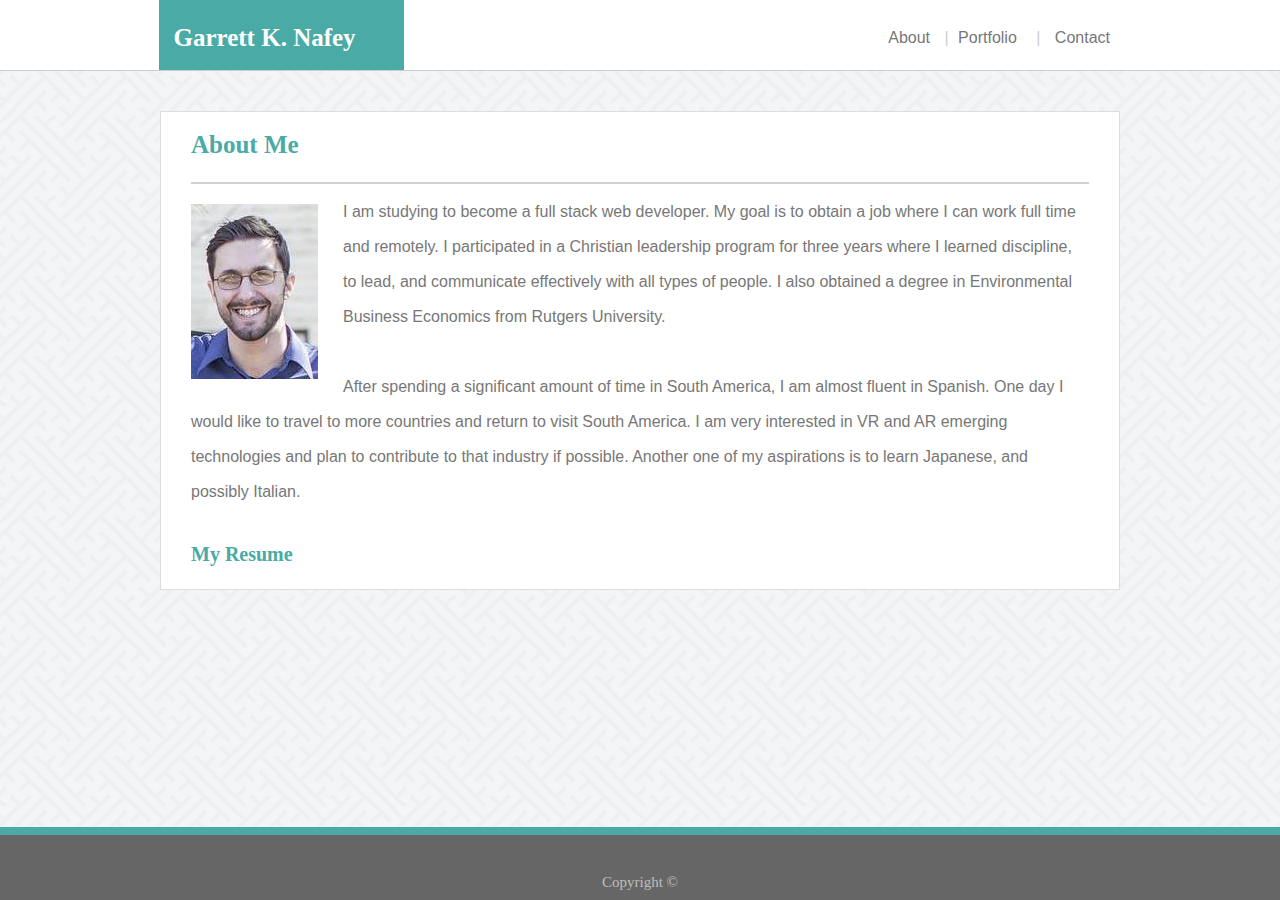
<file: index.html>
<!DOCTYPE html>
<html lang="en-us">
    <head>
        <meta charset="UTF-8">
        <title>About Me</title>
        <link rel="stylesheet" type="text/css" href="./assets/css/reset.css"> 
        <link rel="stylesheet" type="text/css" href="./assets/css/style.css">
    </head>

    <body>

        <header class="header">
                    
                <h2 id="myname"><br>Garrett K. Nafey</h2>  

                <p class="rightheader">

                    <a id="about" href="#">About</a>  |

                    <a id="portfolio" href="portfolio.html">Portfolio  </a>

                    | <a id="contact" href="contact.html">Contact</a>
        
                </p>
    
        </header> 

        <div class="container">

            <h3 id="aboutme">About Me</h3>
          
            <p id="myinfo">

                <img id="photome" src="./assets/images/myphoto.png" alt="./assets/images/placeholderimage.jpg">
                
                I am studying to become a full stack web developer. My goal is to obtain a job
               
                where I can work full time and remotely.  I participated in a Christian 
               
                leadership program for three years where I learned discipline, to lead, and 
               
                communicate effectively with all types of people. I also obtained a degree in 
               
                Environmental Business Economics from Rutgers University.  <br><br>
                
                After spending a significant amount of time in South America, I am almost fluent in Spanish.
               
                One day I would like to travel to more countries and return to visit South America. 
                
                I am very interested in VR and AR emerging technologies and plan to contribute to that

                industry if possible. Another one of my aspirations is to learn Japanese, and possibly 
                
                Italian.  
            </p>

            <p id="myres"><a id="myres" href="assets/Resume.pdf" targt="_blank" a>My Resume</a></p>

        </div>

        <div id="stickyfooterbase">
            Apples
        </div>

        <footer class="footer">
        
            Copyright ©
            
        </footer>

    </body>

</html>
</file>
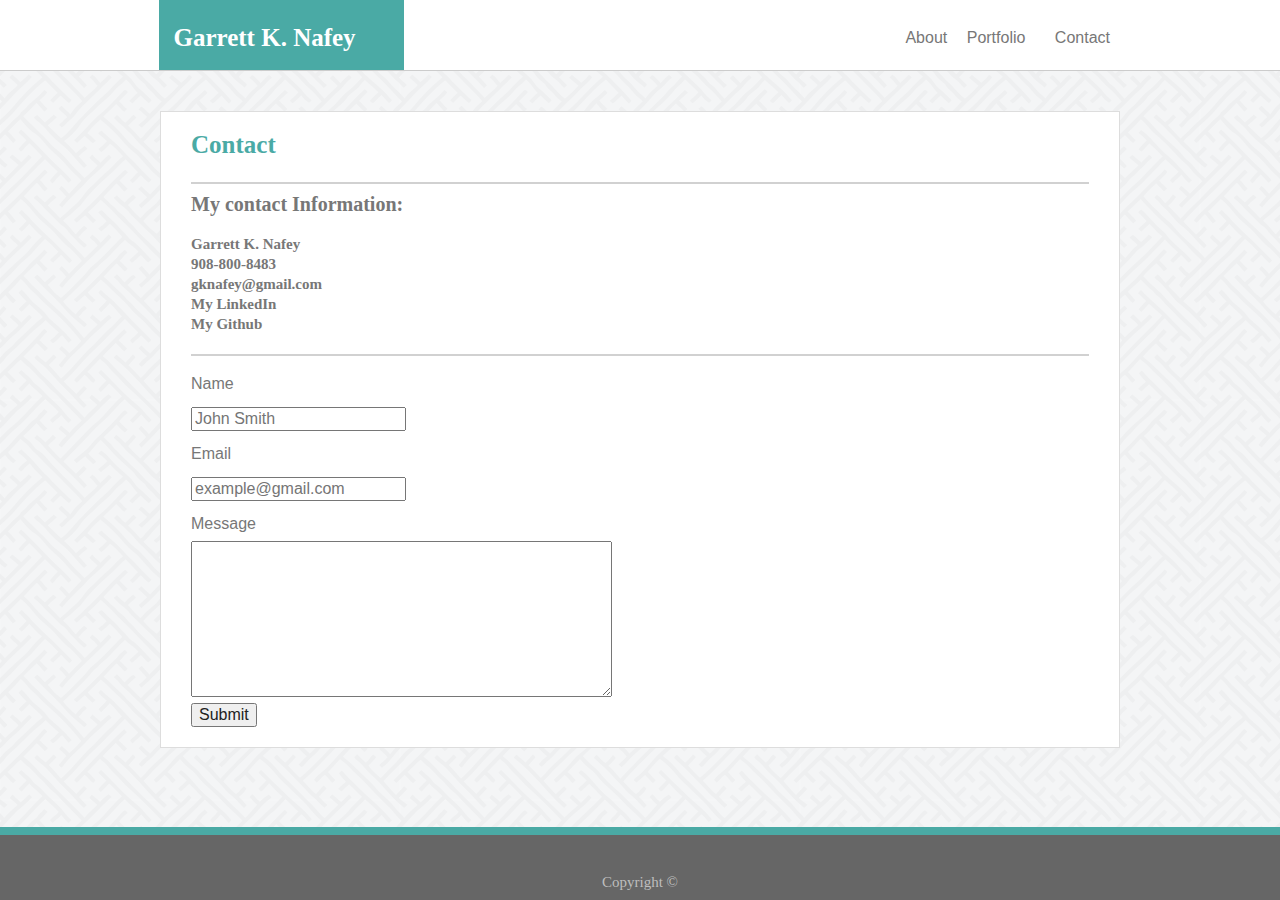
<file: contact.html>
<!DOCTYPE html>
<html lang="en-us">
    <head>
        <meta charset="UTF-8">
        <title>Contact</title>
        <link rel="stylesheet" type="text/css" href="./assets/css/reset.css"> 
        <link rel="stylesheet" type="text/css" href="./assets/css/style.css">
    </head>

    <body>

        <header class="header">

            <h2 id="myname"><br>Garrett K. Nafey</h2>

            <p class="rightheader">

                    <a id="about" href="index.html">About</a>

                    <a id="portfolio" href="portfolio.html">Portfolio</a>

                    <a id="contact" href="#">Contact</a>
        
            </p>
            
        </header> 

        <div class="container">

            <h2 id="aboutme">Contact</h2>

            <div> 
                <h2 id="contactinfotitle">My contact Information:</h2>
                <ul id="contactinfo">
                    <li><bold>Garrett K. Nafey</bold></li>
                    <li>908-800-8483</li>
                    <li>gknafey@gmail.com</li>
                    <li><a target="_blank" href="www.linkedin.com/in/garrett-nafey-3221a1151">My LinkedIn</a></li>
                    <li><a target="_blank" href="https://github.com/gknafey">My Github</a></li>
                    
                </ul>
            </div>

            <form id="myinfo" action="#">
               
                Name<br>

                <input type="text" name="name" placeholder="John Smith"><br>

                Email<br>

                <input type="text" name="email" placeholder="example@gmail.com"><br>

                Message<br>

                <textarea name="message" rows="10" cols="50">

                </textarea>
                
                <br>
                
                <input type="submit" value="Submit">
 
            </form>

        </div>

        <div id="stickyfooterbase">
            Apples
        </div>

        <footer class="footer">
        
            Copyright ©
        
        </footer>

    </body>

</html>
</file>
<file: assets/css/style.css>
html, body {
    height: 100%;
}

body {
    background: url(../images/interlaced.png);
    display: flex;
    flex-direction: column;
}

a:link {
    text-decoration:none;
    color:#777777;
}

a:visited {
    text-decoration:none;
    color:#777777;
}

.container {
    width: 898px;
    background:#ffffff;
    margin: 0 auto;
    position: relative;
    top: 40px;
    padding: 0 30px 0px 30px;
    border: 1px solid #dddddd;
}

.header {
    background-color: #ffffff;
    width:100%;
    height: 70px;
    margin: 0 auto;
    border-bottom: 1px solid #cccccc;
}

.rightheader {
    width: 960px;
    margin: 0 auto;
    text-align: right;
    position: relative;
    top:-40px;
    font-family: 'Arial', 'Helvetica Neue', Helvetica, sans-serif;
    color: #cccccc;
}

#portfolio {
    position: relative;
    left: -5px;
    padding: 10px;
}

#about {
    position: relative;
    left: -10px;
}

#contact {
    position: relative;
    padding: 10px;
}

#myname {
    color: white;
    font-size: 25px;
    font-family: 'Georgia', Times, Times New Roman, serif;
    font-weight: bold;
    background: #4aaaa5;
    position: relative;
    width:960px;
    height:70px;
    padding: 0 0 0 15px;
    margin: 0 auto;
    max-width: 230px;
    left: -359px;
}

#aboutme {
    color:#4aaaa5;
    font-weight: bold;
    font-family: 'Georgia', Times, Times New Roman, serif;
    font-size: 25px;
    padding: 20px 0 25px 0;
    border-bottom: 2px solid rgb(209, 209, 209);
}

#myinfo {
    line-height: 35px;
    padding: 10px 0 15px 0px;
    font-family: 'Arial', 'Helvetica Neue', Helvetica, sans-serif;
    color:#777777;
}

#stickyfooterbase {
    text-align:center;
    color:transparent;
    flex: 1 0 auto;

}

.footer {
    text-align: center;
    background: #666666;
    flex-shrink: 0;
    border-top: 8px solid #4aaaa5;
    color: rgb(190, 190, 190);
    padding:40px 0 10px 0;
    font-size: 15px;
}

img {
    width: 300px;
    height: 200px;
    padding: 25px 30px 20px 0
}

#photome {
    position: relative;
    padding: 10px 0 0 0; 
    float: left;
    border-right: 25px solid transparent;
    width:initial;
    height:initial;
    z-index: 2;
}

.picturewords {
    font-family: 'Georgia', Times, Times New Roman, serif;
    font-size: 25px;
    background-color:#4aaaa5;
    color: white;
    text-align: center;
    width: 300px;
    padding:15px 0 15px 0;
    margin: 0 auto;
    z-index: 1;
}

#positioned {
    position: static;
    width: 960;
}

#hangman {
    position: relative;
    top: -550px;
    left: -299px
}

#rpggame {
    position: relative;
    top: -605px;
    left: 35px;
}

#triviagame {
    position: relative;
    top: -415px;
    left: -299px;

}

#rutgersinfowidget {
    position: relative;
    top: -470px;
    left: 35px;
}

#rockpaperscissors {
    position: relative;
    top: -280px;
    left: -299px;
}

#contactinfotitle {
    color:#777777;
    font-weight: bold;
    font-family: 'Georgia', Times, Times New Roman, serif;
    font-size: 20px;
    padding: 10px 0 10px 0;
}

#contactinfo {
    color:#777777;
    font-weight: bold;
    font-family: 'Georgia', Times, Times New Roman, serif;
    font-size: 15px;
    padding: 10px 0 20px 0;
    border-bottom: 2px solid rgb(209, 209, 209);
    line-height: 20px;
}

#myres {
    color:#4aaaa5;
    font-weight: bold;
    font-family: 'Georgia', Times, Times New Roman, serif;
    font-size: 20px;
    padding: 20px 0 25px 0;
}


@media screen and (max-width: 980px) {
    .container {
        width: 400px;
        background:#ffffff;
        margin: 0 auto;
        position: relative;
        top: 40px;
        padding: 0 30px 0px 30px;
        border: 1px solid #dddddd;
    }

    #myinfo {
        line-height: 20px;
        padding: 10px 0 15px 0px;
        font-family: 'Arial', 'Helvetica Neue', Helvetica, sans-serif;
        color:#777777;
        font-size: 13px;
    }

    img {
        width: 150px;
        height: 100px;
        padding: 25px 30px 20px 0
    }
        
    #myname {
        color: white;
        font-size: 25px;
        font-family: 'Georgia', Times, Times New Roman, serif;
        font-weight: bold;
        background: #4aaaa5;
        position: relative;
        width:960px;
        height:60px;
        padding: 0 0 0 15px;
        margin: 0 auto;
        max-width: 230px;
        left: -110px;
    }
    
    .header {
        background-color: #ffffff;
        width:100%;
        height: 60px;
        margin: 0 auto;
        border-bottom: 1px solid #cccccc;
    }

    #portfolio {
        position: relative;
        left: -90px;
        padding: 10px;
    }
    
    #about {
        position: relative;
        left: -100px;
    }
    
    #contact {
        position: relative;
        padding: 10px;
        left: -90px;
    }

}

@media screen and (max-width: 768px) {

    .container {
        width: 650px;
        background:#ffffff;
        margin: 0 20px 0px 20px;
        position: relative;
        top: 40px;
        padding: 0 30px 0px 30px;
        border: 1px solid #dddddd;
    }

    #myinfo {
        line-height: 20px;
        padding: 10px 0 15px 0px;
        font-family: 'Arial', 'Helvetica Neue', Helvetica, sans-serif;
        color:#777777;
        font-size: 13px;
    }

    img {
        width: 285px;
        height: 160px;
        padding: 15px 20px 10px 0
    }
        
    #myname {
        color: white;
        font-size: 25px;
        font-family: 'Georgia', Times, Times New Roman, serif;
        font-weight: bold;
        background: #4aaaa5;
        position: relative;
        width:960px;
        height:60px;
        padding: 0 0 0 15px;
        margin: 0 auto;
        max-width: 230px;
        left: -230px;
    }
    
    .header {
        background-color: #ffffff;
        width:100%;
        height: 60px;
        margin: 0 auto;
        border-bottom: 1px solid #cccccc;
    }

    #portfolio {
        position: relative;
        left: -290px;
        padding: 10px;
    }
    
    #about {
        position: relative;
        left: -300px;
    }
    
    #contact {
        position: relative;
        padding: 10px;
        left: -290px;
    }


}

@media screen and (max-width: 640px) {

    .container {
        width: 400px;
        background:#ffffff;
        margin: 0 20px 0px 20px;
        position: relative;
        top: 40px;
        padding: 0 30px 0px 30px;
        border: 1px solid #dddddd;
    }

    #myinfo {
        line-height: 20px;
        padding: 10px 0 15px 0px;
        font-family: 'Arial', 'Helvetica Neue', Helvetica, sans-serif;
        color:#777777;
        font-size: 13px;
        float:bottom;
    }

    img {
        width: 400px;
        height: 250px;
        padding: 10px 0px 10px 10px;
    }
        
    #myname {
        color: white;
        font-size: 25px;
        font-family: 'Georgia', Times, Times New Roman, serif;
        font-weight: bold;
        background: #4aaaa5;
        position: relative;
        width:960px;
        height:60px;
        padding: 0 50% 0 50%;
        margin: 0 auto;
        max-width: 230px;
        left: -100px
    }
    
    .header {
        background-color: #ffffff;
        width:100%;
        height: 100px;
        margin: 0 auto;
        border-bottom: 1px solid #cccccc;
        position:relative;
    }

    #portfolio {
        position: relative;
        left: -590px;
        padding: 10px;
        top: 55px;
    }
    
    #about {
        position: relative;
        left: -600px;
        top: 55px
    }
    
    #contact {
        position: relative;
        padding: 10px;
        left: -590px;
        top: 55px;
    }

    #photome {
        position: relative;
        padding: 10px 0 20px 0; 
        border-right: 25px solid transparent;
        width:400px;
        height:250px;
        z-index: 2;
        margin: 0 auto;
    }


}
</file>
